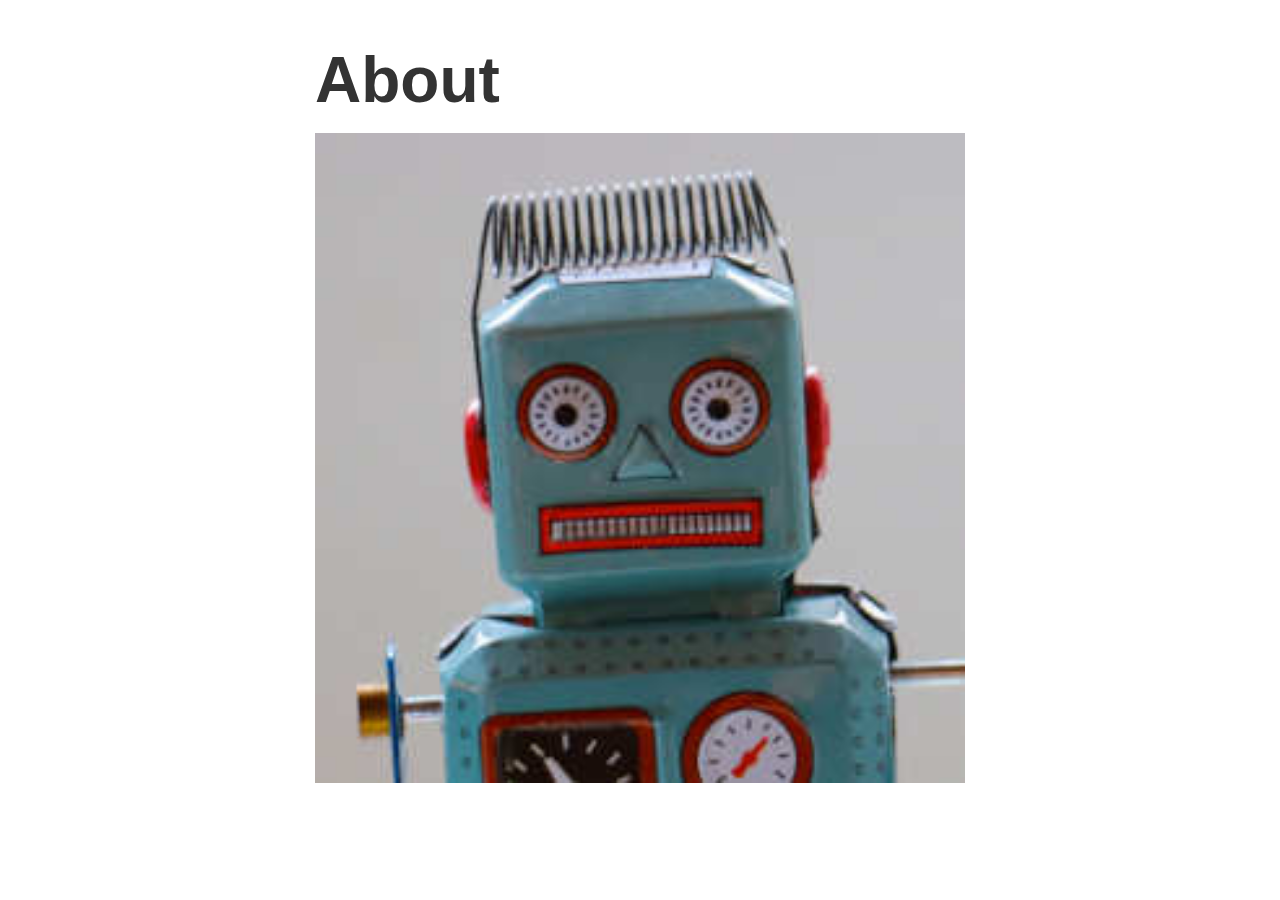
<file: web-server/public/about.html>
<!DOCTYPE html>
<html>
    <head>
        <title>About</title>
        <link rel="stylesheet" href="css/styles.css">
    </head>
    <body>
        <h1>About</h1>
        <img src="img/robot.jpeg">
    </body>
</html>
</file>
<file: web-server/public/css/styles.css>
body {
    color: #333;
    font-family: Arial, Helvetica, sans-serif;
    max-width: 650px;
    margin: 0 auto;
    padding: 0 16px;

    display: flex;
    flex-direction: column;
    min-height: 100vh;
}

.main-content {
    flex-grow: 1;
}

header {
    margin: 16px 0 48px 0;
}

h1 {
    font-size: 64px;
    margin-bottom: 16px;
}

header a {
    color: #888;
    margin-right: 16px;
    text-decoration: none;
}

footer {
    color: #888;
    border-top: 1px solid #eee;
    margin-top: 16px;
    padding: 6px 0;
}

.portrait {
    width: 250px;
}

input {
    width: 250px;
    border: 1px solid #ccc; 
    padding: 5px;
}

button {
    cursor: pointer;
    border: 1px solid #888;
    background: #888;
    color: white;
    padding: 5px;
}
</file>
